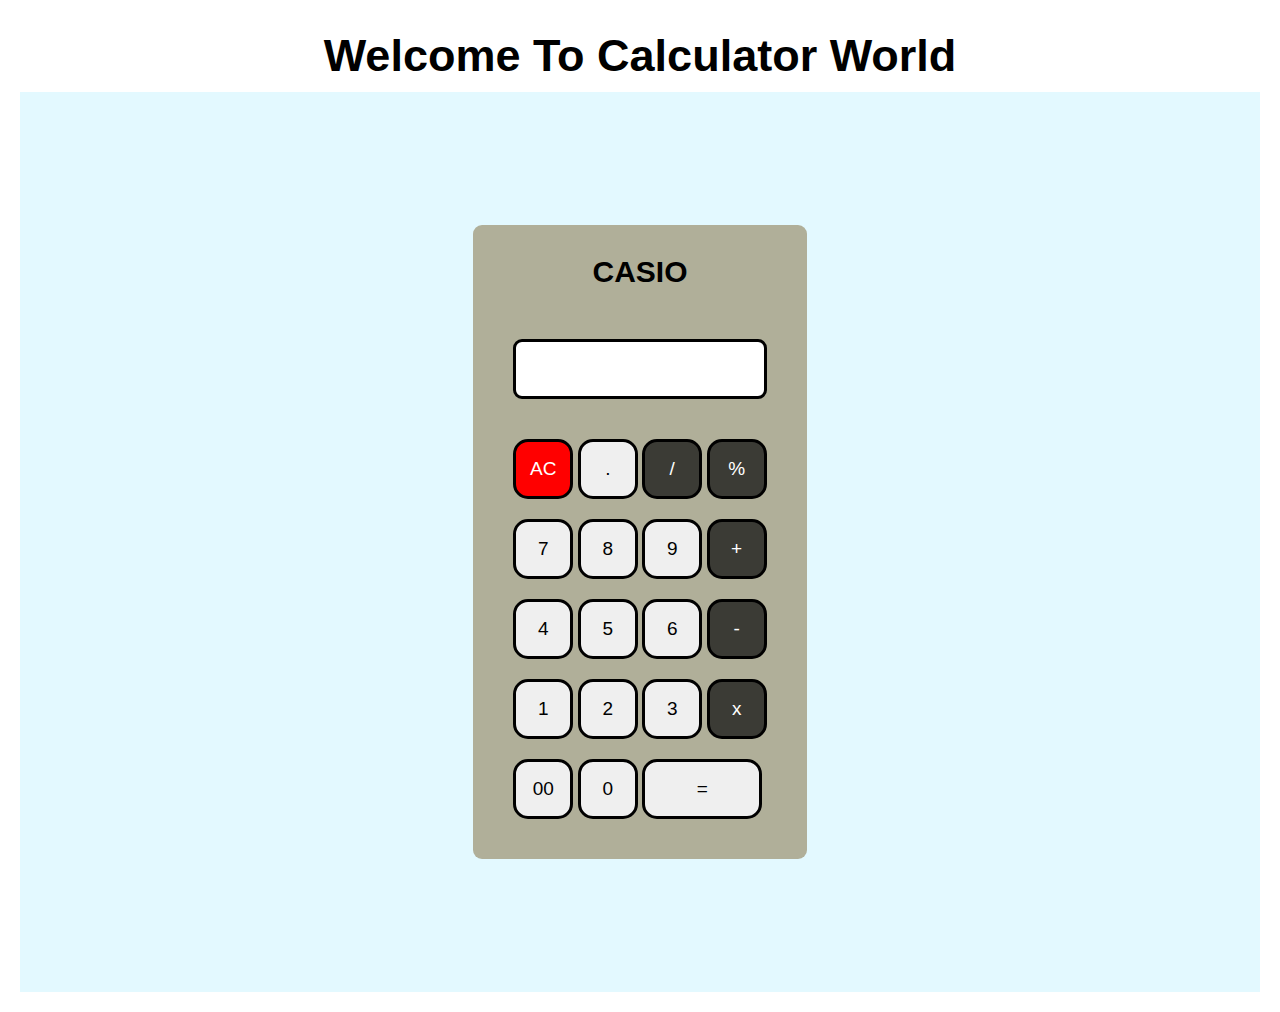
<file: index.html>
<!DOCTYPE html>
<html lang="en">
<head>
    <meta charset="UTF-8">
    <meta name="viewport" content="width=device-width, initial-scale=1.0">
    <title>Calculator</title>
    <link rel="stylesheet" href="calculator.css">
</head>

<body>
    <h1 class="h1">Welcome To Calculator World</h1>
    <div class="container">
        <div class="calculator">
            <h2 class="h2"">CASIO</h2>
            <form>
                <div class="display">
                    <input type="text" name="display">
                </div>
                
                <div>
                    <input type="button" value="AC" class="clear" onclick="display.value = ''">
                    <input type="button" value="." onclick="display.value += '.'">
                    <input type="button" value="/" class="operator" onclick="display.value += '/'">
                    <input type="button" value="%" class="operator" onclick="display.value += '%'">
                </div>

                <div>
                    <input type="button" value="7" onclick="display.value += '7'">
                    <input type="button" value="8" onclick="display.value += '8'">
                    <input type="button" value="9" onclick="display.value += '9'">
                    <input type="button" value="+" class="operator" onclick="display.value += '+'">
                </div>

                <div>
                    <input type="button" value="4" onclick="display.value += '4'">
                    <input type="button" value="5" onclick="display.value += '5'">
                    <input type="button" value="6" onclick="display.value += '6'">
                    <input type="button" value="-" class="operator" onclick="display.value += '-'">
                </div>

                <div>
                    <input type="button" value="1" onclick="display.value += '1'">
                    <input type="button" value="2" onclick="display.value += '2'">
                    <input type="button" value="3" onclick="display.value += '3'">
                    <input type="button" value="x" class="operator" onclick="display.value += '*'">
                </div>

                <div>
                    <input type="button" value="00" onclick="display.value = '00'">
                    <input type="button" value="0" onclick="display.value += '0'">
                    <input type="button" value="=" onclick="display.value = eval(display.value)" class="equal">
                </div>
            </form>
        </div>
    </div>
</body>
</html>
</file>
<file: calculator.css>
*{
    margin: 0;
    padding: 10px 10px;
    font-family: 'Poppins', sans-serif ;
    box-sizing: border-box;
}

.container{
    width: 100%;
    height: 100vh;
    background: #e3f9ff;
    display: flex;
    align-items: center;
    justify-content: center;
}
.calculator{
    background: #B0AF99 ;
    padding: 20px;
    border-radius: 9px;
}
.calculator form input{
    border: black solid;
    width: 60px;
    height: 60px;
    border-radius: 15px;
    cursor: pointer;
    font-size: 19px;
}


form .display{
    display: flex;
    justify-content: flex-end;
    margin: 20px 0px;
}
form .display input{
    text-align: right;
    font-size: 35px;
    flex: 1;
    border-radius: 9px;
}
.clear{
    background: red;
    color: white;
}
.operator{
    background: #3B3B35 ;
    color: white;
}
form input.equal{
    width: 120px;
}
.h1{
    font-size: 45px;
    text-align: center;
}
.h2{
    font-size: 30px;
    text-align: center;
}
</file>
